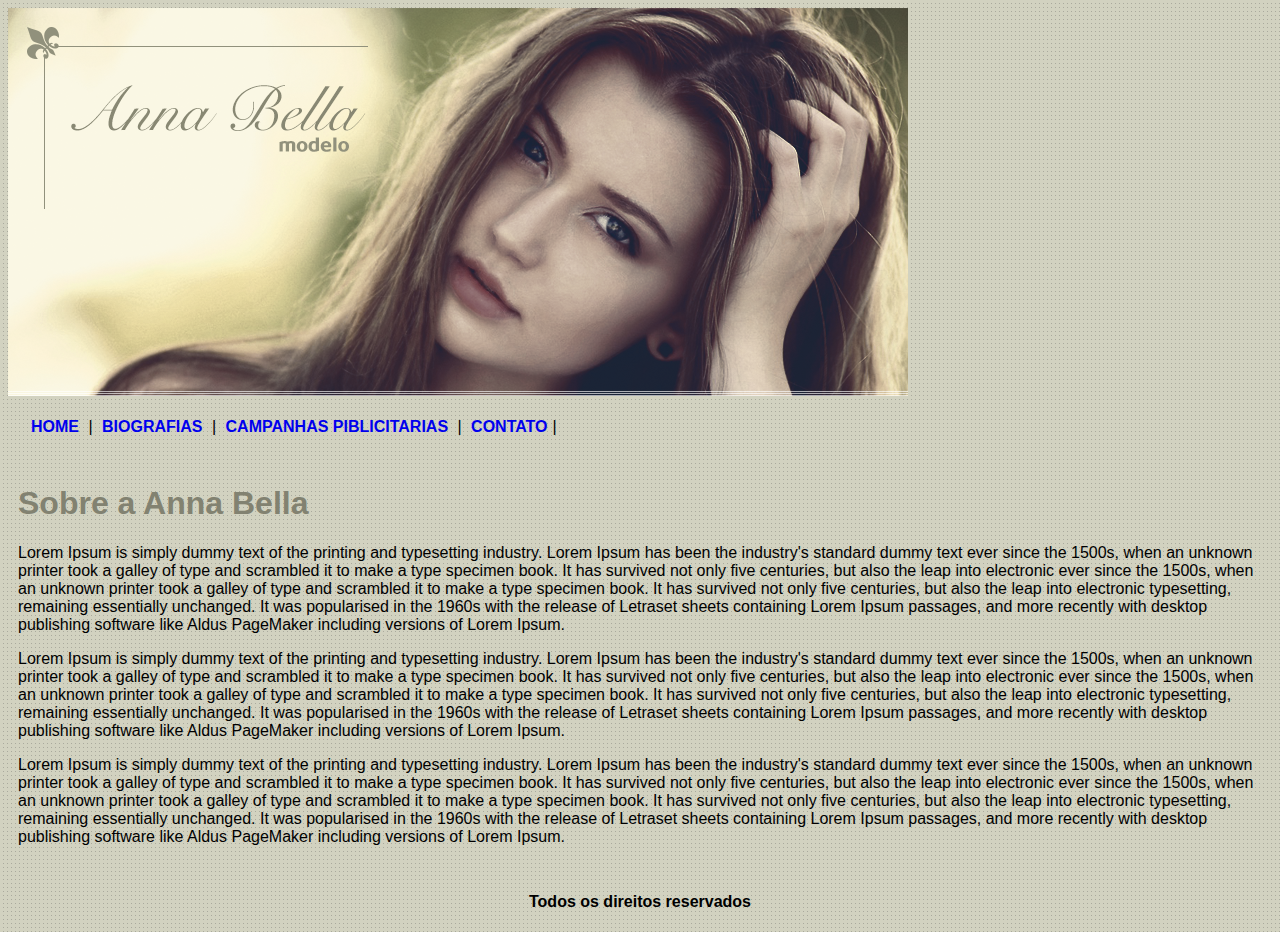
<file: index.html>
<!DOCTYPE html>
<html>
<head>
	<meta charset="utf-8">
	<meta name="viewport" content="width=device-width, initial-scale=1">
	<link rel="stylesheet" type="text/css" href="estilo.css">
	<title>Ana Bella Oficial</title>
</head>
<body>
	<div id="principal">

		<img src="capa.png">

		<div id="menu">
			<a href="index.html">HOME</a> |
			<a href="biografia.html">BIOGRAFIAS</a> |
			<a href="campanhas-publicitarias.html">CAMPANHAS PIBLICITARIAS</a> |
			<a href="contato.html">CONTATO</a>|
		</div>
	</div>

		<div id="conteudo">

			<h1>Sobre a Anna Bella</h1>
			<p>
				Lorem Ipsum is simply dummy text of the printing and typesetting industry. Lorem Ipsum has been the industry's standard dummy text ever since the 1500s, when an unknown printer took a galley of type and scrambled it to make a type specimen book. It has survived not only five centuries, but also the leap into electronic ever since the 1500s, when an unknown printer took a galley of type and scrambled it to make a type specimen book. It has survived not only five centuries, but also the leap into electronic typesetting, remaining essentially unchanged. It was popularised in the 1960s with the release of Letraset sheets containing Lorem Ipsum passages, and more recently with desktop publishing software like Aldus PageMaker including versions of Lorem Ipsum.
			</p>
			<p>
				Lorem Ipsum is simply dummy text of the printing and typesetting industry. Lorem Ipsum has been the industry's standard dummy text ever since the 1500s, when an unknown printer took a galley of type and scrambled it to make a type specimen book. It has survived not only five centuries, but also the leap into electronic ever since the 1500s, when an unknown printer took a galley of type and scrambled it to make a type specimen book. It has survived not only five centuries, but also the leap into electronic typesetting, remaining essentially unchanged. It was popularised in the 1960s with the release of Letraset sheets containing Lorem Ipsum passages, and more recently with desktop publishing software like Aldus PageMaker including versions of Lorem Ipsum.
			</p>
			<p>
				Lorem Ipsum is simply dummy text of the printing and typesetting industry. Lorem Ipsum has been the industry's standard dummy text ever since the 1500s, when an unknown printer took a galley of type and scrambled it to make a type specimen book. It has survived not only five centuries, but also the leap into electronic ever since the 1500s, when an unknown printer took a galley of type and scrambled it to make a type specimen book. It has survived not only five centuries, but also the leap into electronic typesetting, remaining essentially unchanged. It was popularised in the 1960s with the release of Letraset sheets containing Lorem Ipsum passages, and more recently with desktop publishing software like Aldus PageMaker including versions of Lorem Ipsum.
			</p>
		</div>
	</div>
	<div>
		<h4 class="centralizar">Todos os direitos reservados</h4>
	</div>
			
		
	

</body>
</html>
</file>
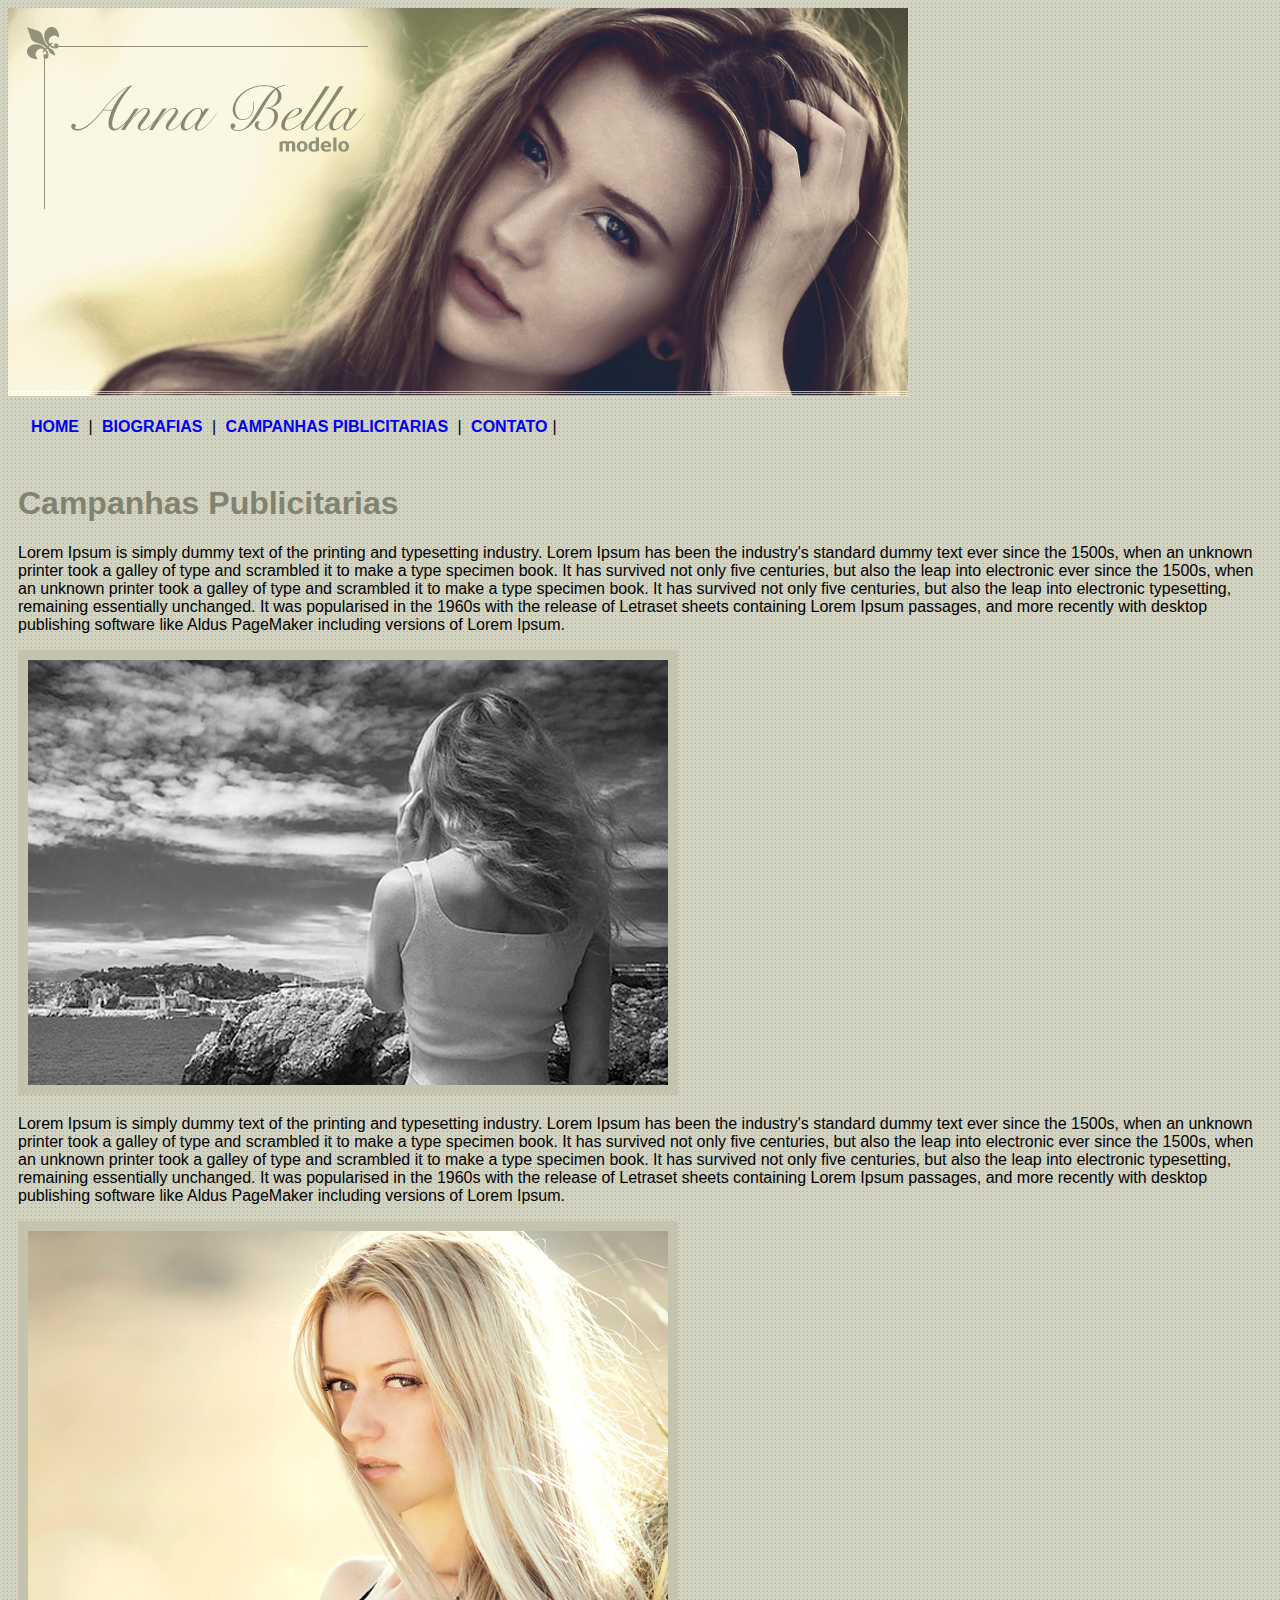
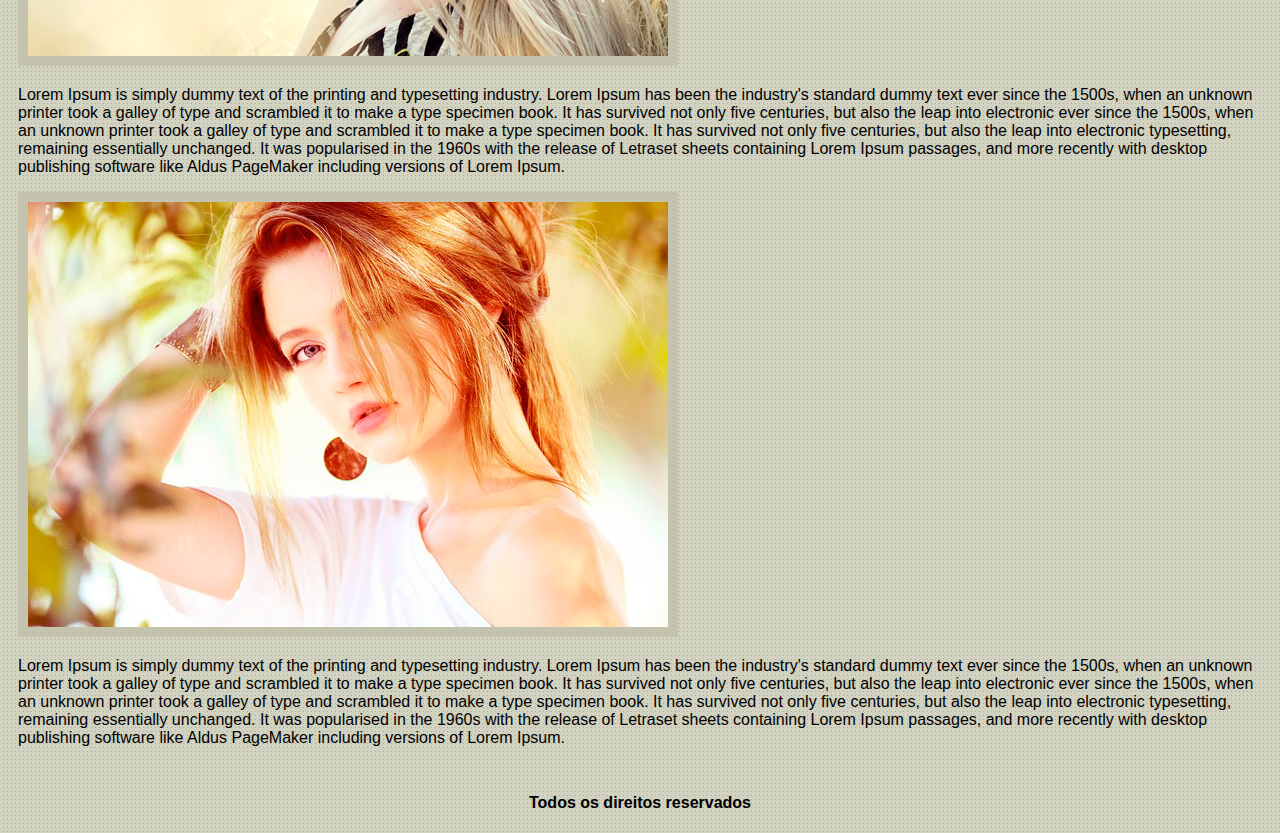
<file: campanhas-publicitarias.html>
<!DOCTYPE html>
<html>
<head>
	<meta charset="utf-8">
	<meta name="viewport" content="width=device-width, initial-scale=1">
	<link rel="stylesheet" type="text/css" href="estilo.css">
	<title>Campanhas publicitarias</title>
</head>
<body>
	<div id="principal">

		<img src="capa.png">

		<div id="menu">
			<a href="index.html">HOME</a> |
			<a href="biografia.html">BIOGRAFIAS</a> |
			<a href="campanhas-publicitarias.html">CAMPANHAS PIBLICITARIAS</a> |
			<a href="contato.html">CONTATO</a>|
		</div>
	</div>

		<div id="conteudo">

			<h1>Campanhas Publicitarias</h1>
			<p>
				Lorem Ipsum is simply dummy text of the printing and typesetting industry. Lorem Ipsum has been the industry's standard dummy text ever since the 1500s, when an unknown printer took a galley of type and scrambled it to make a type specimen book. It has survived not only five centuries, but also the leap into electronic ever since the 1500s, when an unknown printer took a galley of type and scrambled it to make a type specimen book. It has survived not only five centuries, but also the leap into electronic typesetting, remaining essentially unchanged. It was popularised in the 1960s with the release of Letraset sheets containing Lorem Ipsum passages, and more recently with desktop publishing software like Aldus PageMaker including versions of Lorem Ipsum.
			</p>

				<img src="foto1.png" class="img-campanha">	

			<p>
				Lorem Ipsum is simply dummy text of the printing and typesetting industry. Lorem Ipsum has been the industry's standard dummy text ever since the 1500s, when an unknown printer took a galley of type and scrambled it to make a type specimen book. It has survived not only five centuries, but also the leap into electronic ever since the 1500s, when an unknown printer took a galley of type and scrambled it to make a type specimen book. It has survived not only five centuries, but also the leap into electronic typesetting, remaining essentially unchanged. It was popularised in the 1960s with the release of Letraset sheets containing Lorem Ipsum passages, and more recently with desktop publishing software like Aldus PageMaker including versions of Lorem Ipsum.
			</p>

				<img src="foto2.png" class="img-campanha">
			<p>
				Lorem Ipsum is simply dummy text of the printing and typesetting industry. Lorem Ipsum has been the industry's standard dummy text ever since the 1500s, when an unknown printer took a galley of type and scrambled it to make a type specimen book. It has survived not only five centuries, but also the leap into electronic ever since the 1500s, when an unknown printer took a galley of type and scrambled it to make a type specimen book. It has survived not only five centuries, but also the leap into electronic typesetting, remaining essentially unchanged. It was popularised in the 1960s with the release of Letraset sheets containing Lorem Ipsum passages, and more recently with desktop publishing software like Aldus PageMaker including versions of Lorem Ipsum.
			</p>
				<img src="foto3.png" class="img-campanha">

				<p>
				Lorem Ipsum is simply dummy text of the printing and typesetting industry. Lorem Ipsum has been the industry's standard dummy text ever since the 1500s, when an unknown printer took a galley of type and scrambled it to make a type specimen book. It has survived not only five centuries, but also the leap into electronic ever since the 1500s, when an unknown printer took a galley of type and scrambled it to make a type specimen book. It has survived not only five centuries, but also the leap into electronic typesetting, remaining essentially unchanged. It was popularised in the 1960s with the release of Letraset sheets containing Lorem Ipsum passages, and more recently with desktop publishing software like Aldus PageMaker including versions of Lorem Ipsum.
			</p>
		</div>
	</div>
	<div>
		<h4 class="centralizar">Todos os direitos reservados</h4>
	</div>
			
		
	

</body>
</html>
</file>
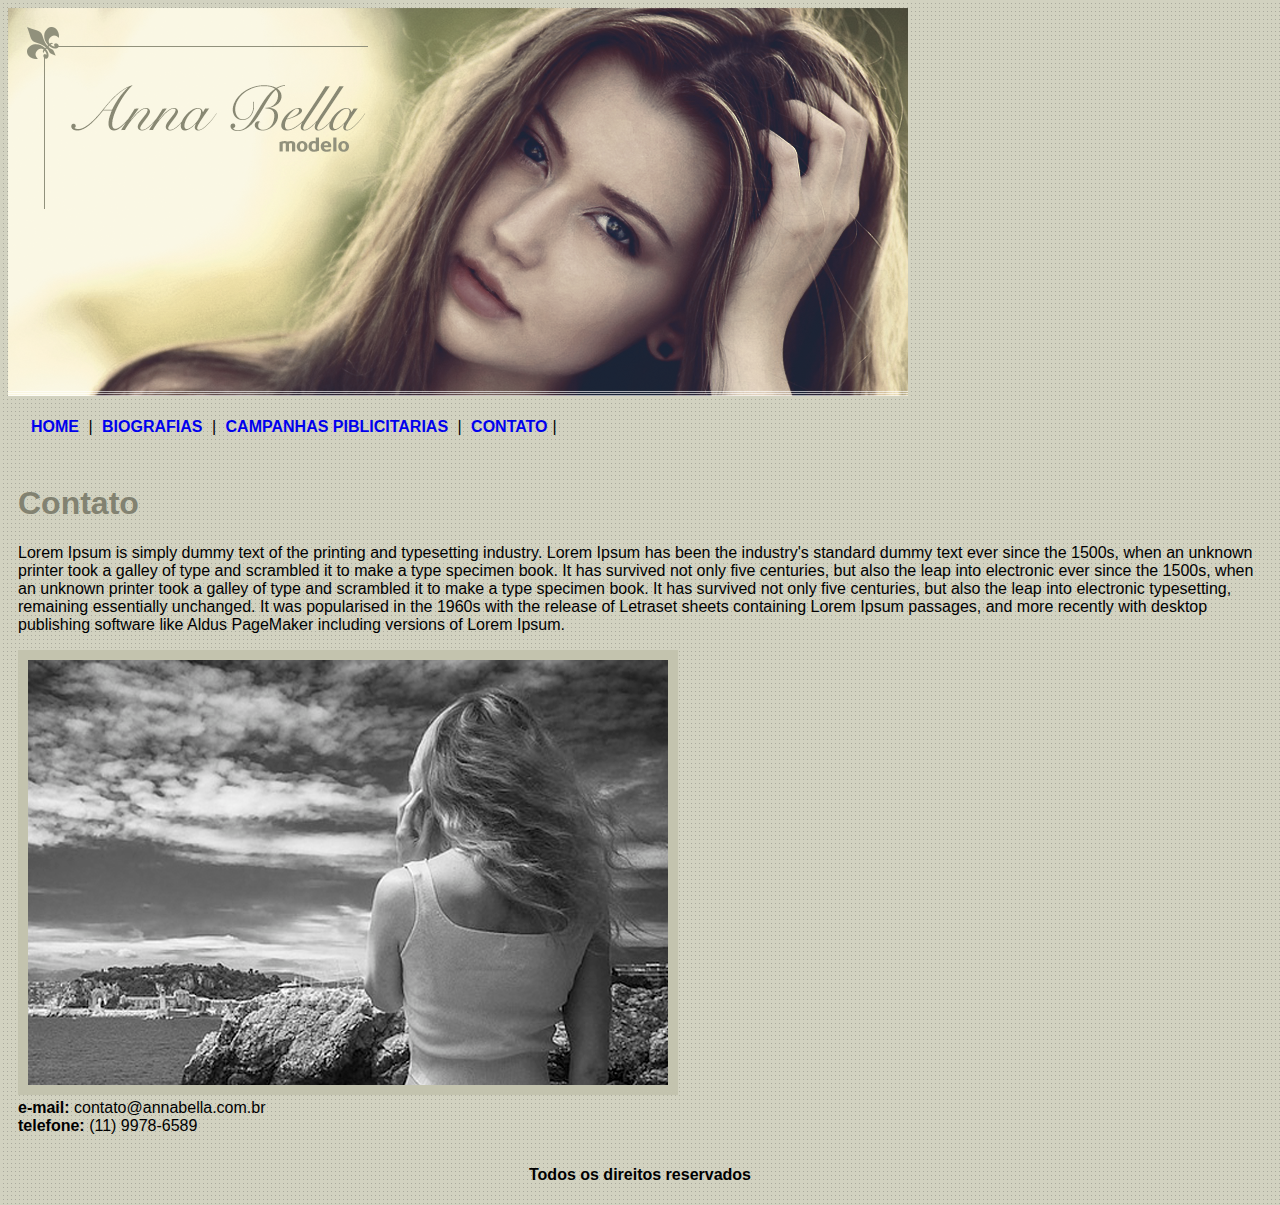
<file: contato.html>
<!DOCTYPE html>
<html>
<head>
	<meta charset="utf-8">
	<meta name="viewport" content="width=device-width, initial-scale=1">
	<link rel="stylesheet" type="text/css" href="estilo.css">
	<title>Contato</title>
</head>
<body>
	<div id="principal">

		<img src="capa.png">

		<div id="menu">
			<a href="index.html">HOME</a> |
			<a href="biografia.html">BIOGRAFIAS</a> |
			<a href="campanhas-publicitarias.html">CAMPANHAS PIBLICITARIAS</a> |
			<a href="contato.html">CONTATO</a>|
		</div>
	</div>

		<div id="conteudo">

			<h1>Contato</h1>
			<p>
				Lorem Ipsum is simply dummy text of the printing and typesetting industry. Lorem Ipsum has been the industry's standard dummy text ever since the 1500s, when an unknown printer took a galley of type and scrambled it to make a type specimen book. It has survived not only five centuries, but also the leap into electronic ever since the 1500s, when an unknown printer took a galley of type and scrambled it to make a type specimen book. It has survived not only five centuries, but also the leap into electronic typesetting, remaining essentially unchanged. It was popularised in the 1960s with the release of Letraset sheets containing Lorem Ipsum passages, and more recently with desktop publishing software like Aldus PageMaker including versions of Lorem Ipsum.
			</p>

				<img src="foto1.png" class="img-campanha">	
			<div>

				<strong>e-mail:</strong> contato@annabella.com.br<br>
				<strong>telefone: </strong>(11) 9978-6589
			</div>
		</div>
	</div>
	<div>
		<h4 class="centralizar">Todos os direitos reservados</h4>
	</div>
			
</body>
</html>
</file>
<file: estilo.css>
body{
	background: #d2d2c1 url('fundo.png');
	font: 16px Arial, Helvetica, sans-serif;
}

#principal {
	width: 900px;
}

#menu {
	background: c5c5b2;
	padding: 18px;
}

#conteudo {
	background: e8e8d9;
	padding: 10px;
}

a {
	color: 4b566a;
	text-decoration: none;
	font-weight: bold;
	padding: 5px;
}

.centralizar {
	text-align: center;
}

.img-campanha{
	border: 10px solid #c3c3ae;
}
h1 {
	color: #828271;
	text-decoration: none;
}
</file>
